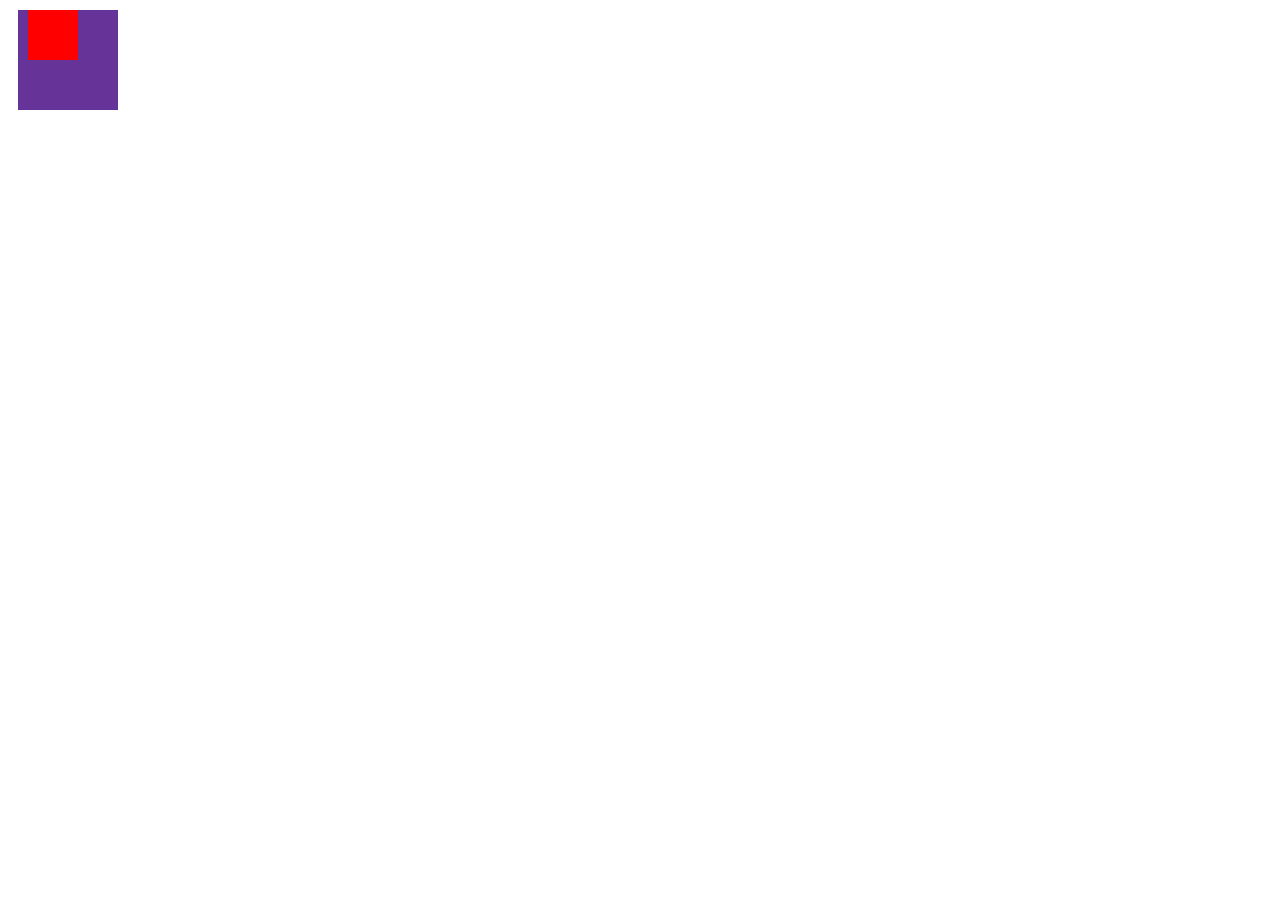
<file: html/test.html>
<!DOCTYPE html>
<html lang="en">
<head>
    <meta charset="UTF-8">
    <title>test</title>
</head>
<body>
<div style="margin: 10px 0 0 10px; background: rebeccapurple; width: 100px; height: 100px; ">
    <div style="margin: 10px 0 0 10px; background: red; width: 50px; height: 50px">

    </div>
</div>
</body>
</html>
</file>
